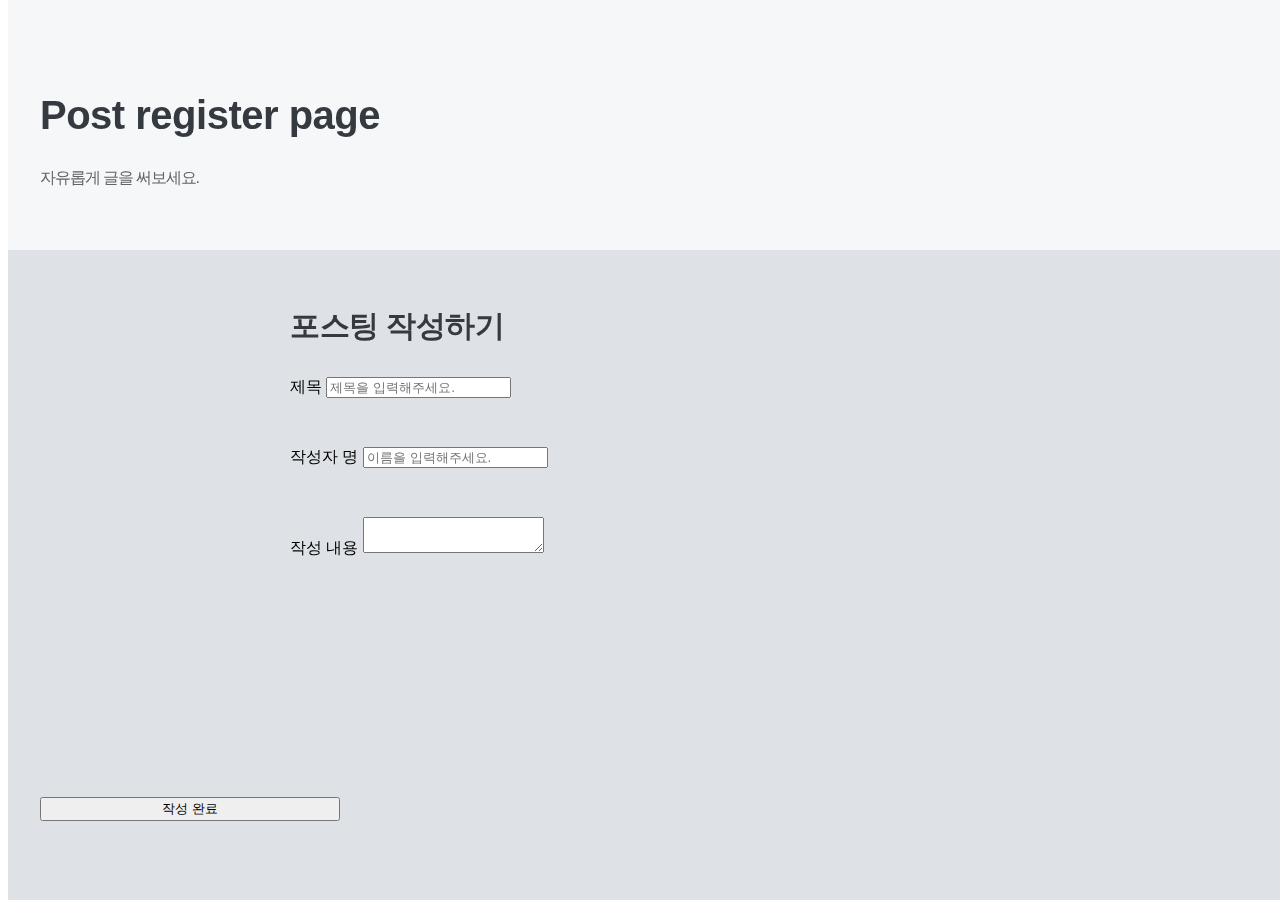
<file: src/main/resources/static/writingpage.html>
<!DOCTYPE html>
<html lang="en">

<head>
  <meta charset="UTF-8">
  <meta name="viewport"
        content="width=device-width, user-scalable=no, initial-scale=1.0, maximum-scale=1.0, minimum-scale=1.0">
  <link rel="stylesheet" href="css/writingpage.css">
  <!-- Bootstrap CSS -->
  <link href="https://cdn.jsdelivr.net/npm/bootstrap@5.1.1/dist/css/bootstrap.min.css" rel="stylesheet"
        integrity="sha384-F3w7mX95PdgyTmZZMECAngseQB83DfGTowi0iMjiWaeVhAn4FJkqJByhZMI3AhiU" crossorigin="anonymous">
  <script src="https://ajax.googleapis.com/ajax/libs/jquery/3.5.1/jquery.min.js"></script>
  <script src="js/writingpage.js"></script>
</head>

<body>
<div class="background-header">

</div>
<div class="background-body">

</div>
<div class="wrap">
  <div class="writing-header">
    <div class="inside-header">
      <h2>Post register page</h2>
    </div>
    <p>
      자유롭게 글을 써보세요.
    </p>
  </div>

  <!--게시글 작성시 받아야 할 정보-->
  <!--제목, 작성자명, 작성 내용-->
  <div class="contents-box">
    <h2 class="page-name">포스팅 작성하기</h2>
    <div class="input-group mb-3">
      <span class="input-group-text" id="basic-addon1">제목</span>
      <input type="text" class="form-control" placeholder="제목을 입력해주세요." aria-label="Username"
             aria-describedby="basic-addon1" id="contents-title">
    </div>
    <div class="input-group mb-3">
      <span class="input-group-text" id="basic-addon1">작성자 명</span>
      <input type="text" class="form-control" placeholder="이름을 입력해주세요." aria-label="Username"
             aria-describedby="basic-addon1" id="contents-username">
    </div>
    <div class="input-group" style="height: 250px;">
      <span class="input-group-text">작성 내용</span>
      <textarea class="form-control" aria-label="With textarea" id="contents"></textarea>
    </div>
  </div>
  <div class="d-grid gap-2 col-6 mx-auto">
    <button class="btn btn-primary" type="button" onclick="writePost()">작성 완료</button>
  </div>
</div>
</body>

</html>
</file>
<file: src/main/resources/static/css/writingpage.css>
@import url(//spoqa.github.io/spoqa-han-sans/css/SpoqaHanSans-kr.css);

* {
    font-family: 'Spoqa Han Sans Neo', 'Spoqa Han Sans JP', sans-serif;
}


.background-header {
    position: fixed;
    z-index: -1;
    top: 0px;
    width: 100%;
    height: 250px;
    background-color: #f6f7f8;
}

.background-body {
    position: fixed;
    z-index: -1;
    top: 250px;
    height: 100%;
    width: 100%;
    background-color: #dee2e6;
}

.wrap {
    width: 1200px;
    margin: auto;
    margin-top: 100px;
    /*position: fixed;*/
}

.writing-header h2 {
    font-family: 'Noto Sans KR', sans-serif;
    height: 33px;
    /*width: 1000px;*/
    font-size: 40px;
    font-weight: 600;
    font-stretch: normal;
    font-style: normal;
    line-height: 0.79;
    letter-spacing: -0.5px;
    /*text-align: center;*/
    color: #343a40;
}

.writing-header p {
    margin: 20px auto 30px auto;
    /*width: 217px;*/
    height: 48px;
    font-family: 'Noto Sans KR', sans-serif;
    font-size: 16px;
    font-weight: 500;
    font-stretch: normal;
    font-style: normal;
    line-height: 1.5;
    letter-spacing: -1.12px;
    text-align: left;
    color: #636467;
}

.contents-box {
    width: 700px;
    margin: 100px auto 30px auto;
}

.input-group {
    margin-top: 30px;
    height: 40px;
}


.btn {
    width: 300px;
    margin: auto;
}

.page-name {
    font-family: 'Noto Sans KR', sans-serif;
    height: 33px;
    font-size: 30px;
    /*font-weight: 500;*/
    font-stretch: normal;
    font-style: normal;
    line-height: 0.79;
    letter-spacing: -0.5px;
    /*text-align: center;*/
    color: #343a40;
}
</file>
